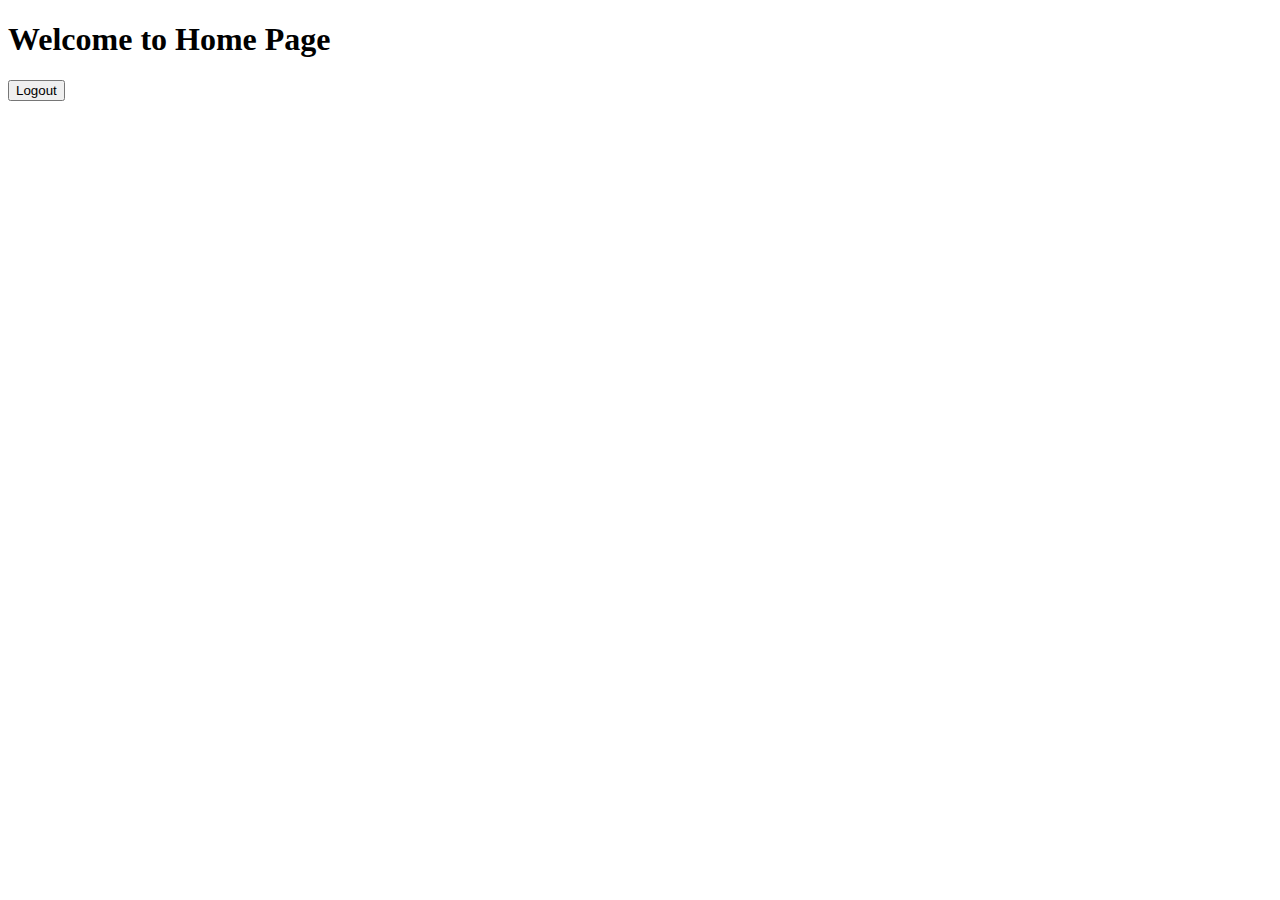
<file: src/main/resources/templates/index.html>
<!DOCTYPE html>
<html lang="en">

<head>
    <meta charset="UTF-8">
    <meta http-equiv="X-UA-Compatible" content="IE=edge">
    <meta name="viewport" content="width=device-width, initial-scale=1.0">
    <title>Home</title>
</head>

<body>

    <h1>Welcome to Home Page</h1>
    <form th:action="@{/logout}" method="post">
        <input type="submit" class="btn btn-info" value="Logout" />
    </form>

</body>

</html>
</file>
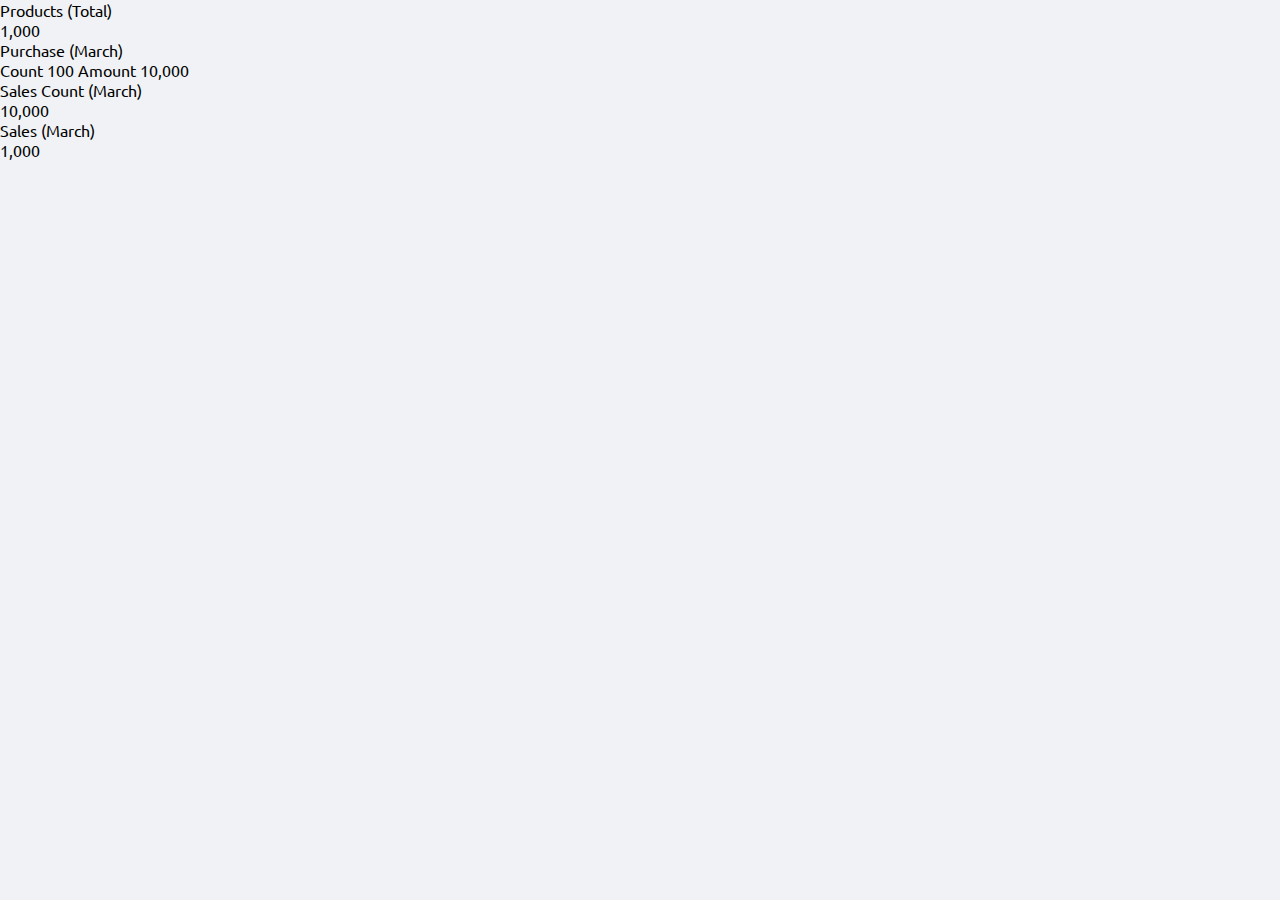
<file: src/main/resources/templates/home.html>
<!DOCTYPE html>
<html lang="en" xmlns:th="http://www.thymeleaf.org">
<head>
    <meta charset="UTF-8">
    <meta http-equiv="X-UA-Compatible" content="IE=edge">
    <meta name="viewport" content="width=device-width, initial-scale=1.0">
    <title>Home</title>
    <link href="https://cdn.jsdelivr.net/npm/bootstrap@5.3.0-alpha1/dist/css/bootstrap.min.css" rel="stylesheet" integrity="sha384-GLhlTQ8iRABdZLl6O3oVMWSktQOp6b7In1Zl3/Jr59b6EGGoI1aFkw7cmDA6j6gD" crossorigin="anonymous">
    <link rel="preconnect" href="https://fonts.googleapis.com">
    <link rel="preconnect" href="https://fonts.gstatic.com" crossorigin>
    <link href="https://fonts.googleapis.com/css2?family=Ubuntu:wght@300;400;500;700&display=swap" rel="stylesheet">
    <style>
        body {
            background-color: #f0f2f5;
            font-family: 'Ubuntu', sans-serif;
            font-weight: 400;
            max-height: 90vh;
            margin: 0;
            padding:0;
        }
    </style>
</head>
<body>

    <div th:replace="~{fragments/nav :: navbar}"></div>

        <div class="row align-center mt-5 p-3">
            <!--Products-->
            <div class="col-xl-3 col-md-6 py-2">
                <div class="card border-left-primary shadow h-100 py-2 mt-1">
                    <div class="card-body">
                        <div class="row no-gutters align-items-center">
                            <div class="col mr-2">
                                <div class="text-xs font-weight-bold text-primary text-uppercase mb-1">
                                    Products (Total)</div>
                                <div class="h5 mb-0 font-weight-bold text-gray-800">1,000</div>
                            </div>
                            <div class="col-auto">
                                <i class="fas fa-calendar fa-2x text-gray-300"></i>
                            </div>
                        </div>
                    </div>
                </div>
            </div>

<!--            Purchase-->
            <div class="col-xl-3 col-md-6 py-2">
                <div class="card border-left-primary shadow h-100 py-2 mt-1">
                    <div class="card-body">
                        <div class="row no-gutters align-items-center">
                            <div class="col mr-2">
                                <div class="text-xs font-weight-bold text-primary text-uppercase mb-1">
                                    Purchase (March)</div>
                                <div class="h5 mb-0 font-weight-bold text-gray-800">Count 100    Amount 10,000</div>
                            </div>
                            <div class="col-auto">
                                <i class="fas fa-calendar fa-2x text-gray-300"></i>
                            </div>
                        </div>
                    </div>
                </div>
            </div>

<!--            Sales count-->
            <div class="col-xl-3 col-md-6 py-2">
                <div class="card border-left-primary shadow h-100 py-2 mt-1">
                    <div class="card-body">
                        <div class="row no-gutters align-items-center">
                            <div class="col mr-2">
                                <div class="text-xs font-weight-bold text-primary text-uppercase mb-1">
                                    Sales Count (March)</div>
                                <div class="h5 mb-0 font-weight-bold text-gray-800">10,000</div>
                            </div>
                            <div class="col-auto">
                                <i class="fas fa-calendar fa-2x text-gray-300"></i>
                            </div>
                        </div>
                    </div>
                </div>
            </div>

<!--            Sales amount-->
            <div class="col-xl-3 col-md-6 py-2">
                <div class="card border-left-primary shadow h-100 py-2 mt-1">
                    <div class="card-body">
                        <div class="row no-gutters align-items-center">
                            <div class="col mr-2">
                                <div class="text-xs font-weight-bold text-primary text-uppercase mb-1">
                                    Sales (March)</div>
                                <div class="h5 mb-0 font-weight-bold text-gray-800">1,000</div>
                            </div>
                            <div class="col-auto">
                                <i class="fas fa-calendar fa-2x text-gray-300"></i>
                            </div>
                        </div>
                    </div>
                </div>
            </div>

        </div>

    <script src="https://cdn.jsdelivr.net/npm/bootstrap@5.3.0-alpha1/dist/js/bootstrap.bundle.min.js" integrity="sha384-w76AqPfDkMBDXo30jS1Sgez6pr3x5MlQ1ZAGC+nuZB+EYdgRZgiwxhTBTkF7CXvN" crossorigin="anonymous"></script>
</body>
</html>
</file>
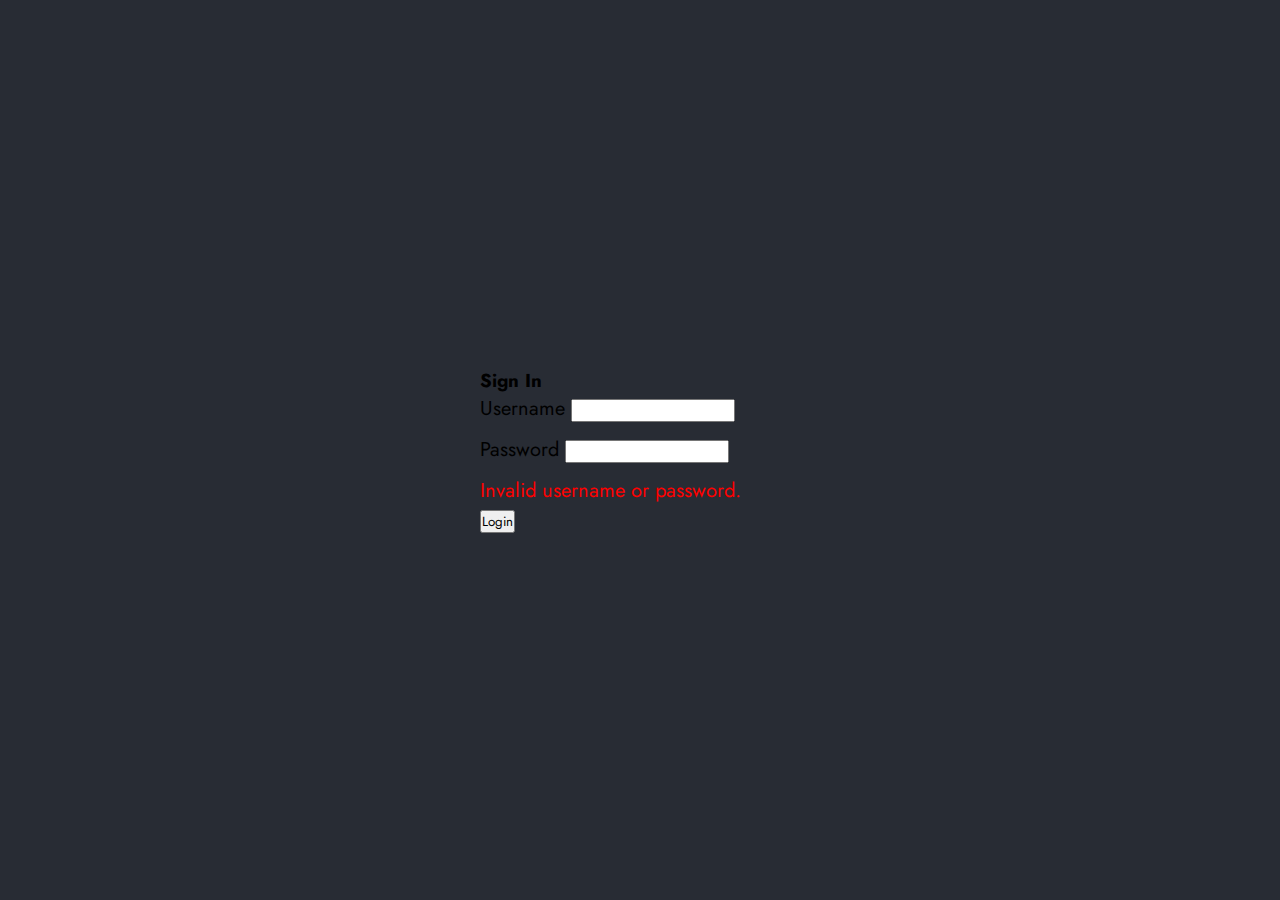
<file: src/main/resources/templates/login.html>
<!DOCTYPE html>
<html lang="en" xmlns:th="http://www.w3.org/1999/xhtml">

<head>
    <meta charset="UTF-8">
    <meta http-equiv="X-UA-Compatible" content="IE=edge">
    <meta name="viewport" content="width=device-width, initial-scale=1.0" />
    <link href="https://cdn.jsdelivr.net/npm/bootstrap@5.2.2/dist/css/bootstrap.min.css" rel="stylesheet"
        integrity="sha384-Zenh87qX5JnK2Jl0vWa8Ck2rdkQ2Bzep5IDxbcnCeuOxjzrPF/et3URy9Bv1WTRi" crossorigin="anonymous" />
    <!-- <link rel="stylesheet" type="text/css" href="main.css"> --><link rel="preconnect" href="https://fonts.googleapis.com">
    <link rel="preconnect" href="https://fonts.gstatic.com" crossorigin>
    <link href="https://fonts.googleapis.com/css2?family=Ubuntu:wght@300;400;500;700&display=swap" rel="stylesheet">
    <style>
        body {
            background-color: #f0f2f5;
            font-family: 'Ubuntu', sans-serif;
            font-weight: 400;
            max-height: 90vh;
            margin: 0;
            padding:0;
        }
    </style>

    <title>Login</title>
    <style>
        @import url("https://cdn.jsdelivr.net/npm/bootstrap-icons@1.9.1/font/bootstrap-icons.css");
        @import url('https://fonts.googleapis.com/css2?family=Jost:wght@200;400&display=swap');

        * {
            margin: 0;
            padding: 0;
            box-sizing: border-box;
            font-family: 'Jost', sans-serif;
        }

        .section {
            height: 100vh;
            display: flex;
            align-items: center;
            justify-content: center;
            background: #282c34;
        }

        .login {
            width: 360px;
            height: min-content;
            padding: 20px;
            border-radius: 8px;
        }

        .login h1 {
            font-size: 36px;
            margin-bottom: 25px;
        }

        .login form {
            font-size: 20px;

        }

        .login form .form-group {
            margin-bottom: 12px;
        }

        .login form input[type="submit"] {
            font-size: 20px;
            margin-top: 15px;
        }
    </style>
</head>

<body>
    <div class="Login">
        <div class="section">
            <div class="login bg-white m-4">
                <h3 class="text-center">Sign In</h3>

                <form th:action="@{/login}" th:object="${user}" method="post">
                    <div class="form-group">
                        <label class="form-label" for="username">Username</label>
                        <input class="form-control" type="text" id="username" name="username" th:field="*{username}" required />
                    </div>

                    <div class="form-group">
                        <label class="form-label" for="password">Password</label>
                        <input class="form-control" type="password" id="password" name="password" th:field="*{password}" required />
                    </div>

                    <div th:if="${error == 'true'}">
                        <p style="color: red;">Invalid username or password.</p>
                    </div>

                    <button class="btn btn-primary w-100 mt-3" type="submit">Login</button>
                </form>
            </div>
        </div>
    </div>
</body>

</html>
</file>
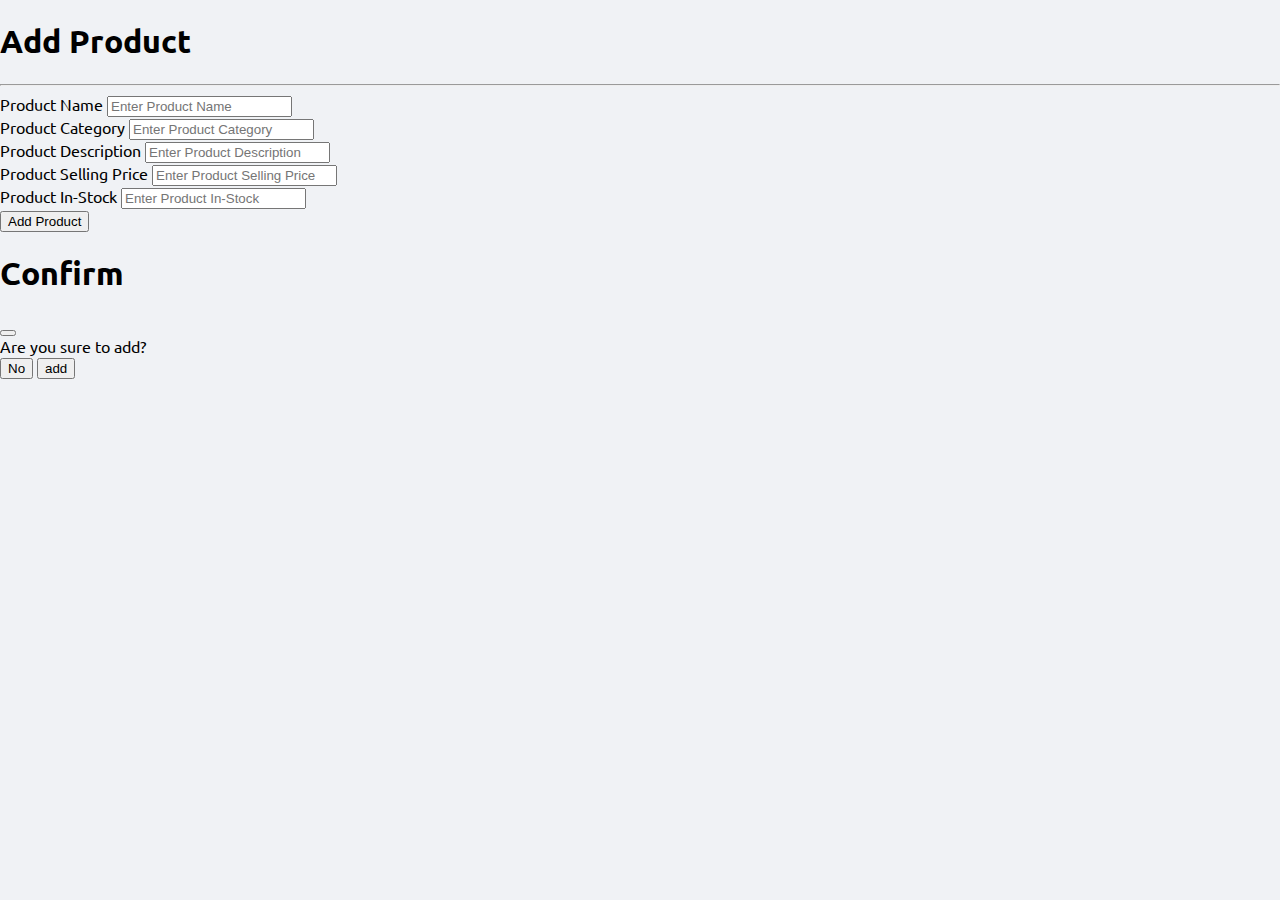
<file: src/main/resources/templates/products_add.html>
<!DOCTYPE html>
<html lang="en" xmlns:th="https://www.thymeleaf.org/">
<head>
    <meta charset="UTF-8">
    <meta http-equiv="X-UA-Compatible" content="IE=edge">
    <meta name="viewport" content="width=device-width, initial-scale=1.0">
    <title>Add Product</title>
    <link href="https://cdn.jsdelivr.net/npm/bootstrap@5.3.0-alpha1/dist/css/bootstrap.min.css" rel="stylesheet" integrity="sha384-GLhlTQ8iRABdZLl6O3oVMWSktQOp6b7In1Zl3/Jr59b6EGGoI1aFkw7cmDA6j6gD" crossorigin="anonymous">
    <link rel="canonical" href="https://getbootstrap.com/docs/5.3/components/modal/"><link rel="preconnect" href="https://AK7KMZKZHQ-dsn.algolia.net" crossorigin>
    <link rel="preconnect" href="https://fonts.googleapis.com">
    <link rel="preconnect" href="https://fonts.gstatic.com" crossorigin>
    <link href="https://fonts.googleapis.com/css2?family=Ubuntu:wght@300;400;500;700&display=swap" rel="stylesheet">
    <style>
        body {
            background-color: #f0f2f5;
            font-family: 'Ubuntu', sans-serif;
            font-weight: 400;
            max-height: 90vh;
            margin: 0;
            padding:0;
        }
    </style>
</head>
<body>

<div th:replace="fragments/nav :: navbar"></div>

    <div class="container-fluid d-flex justify-content-center mt-5">

        <div class="container-xxl shadow p-3 mb-5 bg-body rounded m-3">

            <h1 class="m-3"> Add Product </h1>

            <hr class="border border-secondary border-1 opacity-20">

            <form method="post" th:action="@{save}" th:object="${product}" >

                <div class="form-group m-3">
                    <label for="productName">Product Name</label>
                    <input type="text" class="form-control" th:field="*{name}" id="productName" placeholder="Enter Product Name" required>
                </div>

                <div class="form-group m-3">
                    <label for="productCategory">Product Category</label>
                    <input type="text" class="form-control" th:field="*{category}" id="productCategory" placeholder="Enter Product Category" required>
                </div>

                <div class="form-group m-3">
                    <label for="productDescription">Product Description</label>
                    <input type="text" class="form-control" th:field="*{description}" id="productDescription" placeholder="Enter Product Description">
                </div>

                <div class="form-group m-3">
                    <label for="productSellingPrice">Product Selling Price</label>
                    <input type="number" class="form-control" th:field="*{selling_price}" id="productSellingPrice" placeholder="Enter Product Selling Price" required>
                </div>

                <div class="form-group m-3">
                    <label for="productInStock">Product In-Stock</label>
                    <input type="number" class="form-control" th:field="*{in_stock}" id="productInStock" placeholder="Enter Product In-Stock">
                </div>

                <button type="button" class="btn btn-primary m-3" data-bs-toggle="modal" data-bs-target="#addConfirm">Add Product</button>

                <!-- Update Modal -->
                <div class="modal fade" id="addConfirm" tabindex="-1" aria-labelledby="addConfirm" aria-hidden="true">
                    <div class="modal-dialog">
                        <div class="modal-content">
                            <div class="modal-header">
                                <h1 class="modal-title fs-5 text-success" id="exampleModalLabel">Confirm</h1>
                                <button type="button" class="btn-close" data-bs-dismiss="modal" aria-label="Close"></button>
                            </div>
                            <div class="modal-body">
                                Are you sure to add?
                            </div>
                            <div class="modal-footer">
                                <button type="button" class="btn btn-secondary" data-bs-dismiss="modal">No</button>
                                <button type="submit" class="btn btn-primary btn-success">add</button>
                            </div>
                        </div>
                    </div>
                </div>

            </form>

        </div>

    </div>

    <script src="https://cdn.jsdelivr.net/npm/bootstrap@5.3.0-alpha1/dist/js/bootstrap.bundle.min.js" integrity="sha384-w76AqPfDkMBDXo30jS1Sgez6pr3x5MlQ1ZAGC+nuZB+EYdgRZgiwxhTBTkF7CXvN" crossorigin="anonymous"></script>
</body>
</html>
</file>
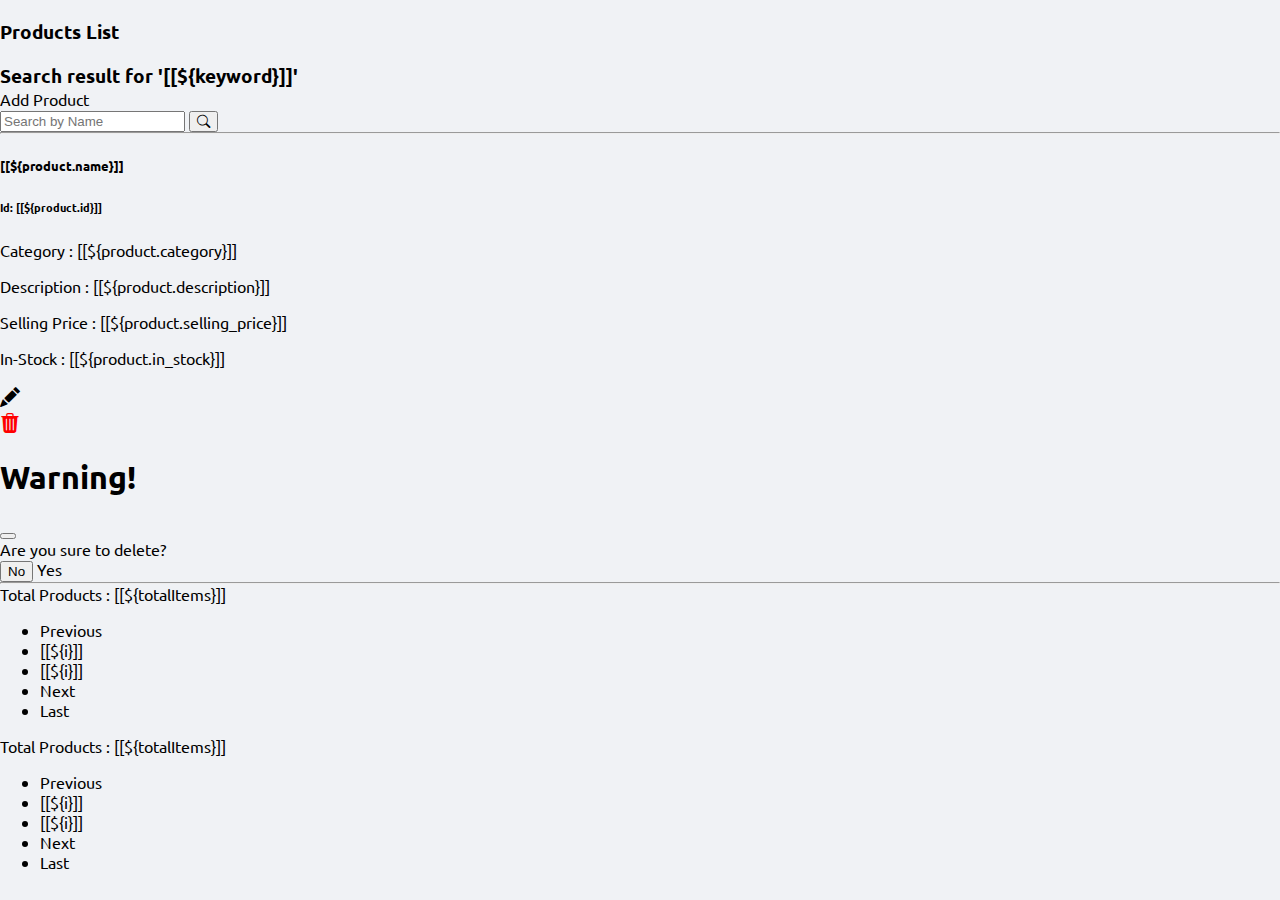
<file: src/main/resources/templates/products_list.html>
<!DOCTYPE html>
<html lang="en" xmlns:th="http://www.thymeleaf.org">
<head>
    <meta charset="UTF-8">
    <meta http-equiv="X-UA-Compatible" content="IE=edge">
    <meta name="viewport" content="width=device-width, initial-scale=1.0">
    <title>Products List</title>
    <link href="https://cdn.jsdelivr.net/npm/bootstrap@5.3.0-alpha1/dist/css/bootstrap.min.css" rel="stylesheet" integrity="sha384-GLhlTQ8iRABdZLl6O3oVMWSktQOp6b7In1Zl3/Jr59b6EGGoI1aFkw7cmDA6j6gD" crossorigin="anonymous">
    <link rel="stylesheet" href="https://cdn.jsdelivr.net/npm/bootstrap-icons@1.10.3/font/bootstrap-icons.css">
    <link rel="canonical" href="https://getbootstrap.com/docs/5.3/components/modal/"><link rel="preconnect" href="https://AK7KMZKZHQ-dsn.algolia.net" crossorigin>
    <link rel="preconnect" href="https://fonts.googleapis.com">
    <link rel="preconnect" href="https://fonts.gstatic.com" crossorigin>
    <link href="https://fonts.googleapis.com/css2?family=Ubuntu:wght@300;400;500;700&display=swap" rel="stylesheet">
    <style>
        body {
            background-color: #f0f2f5;
            font-family: 'Ubuntu', sans-serif;
            font-weight: 400;
            max-height: 90vh;
            margin: 0;
            padding:0;
        }
    </style>
</head>
<body>

    <!--NAV BAR-->
    <div th:replace="~{fragments/nav :: navbar}"></div>

    <div class="container-fluid d-flex justify-content-center mt-5">

        <div class="container-fluid shadow p-3 mb-3 bg-body rounded my-3 vh-90">

            <!--TITLE-ROW-->
            <div id="title_row" class="row justify-content-between align-items-center">
                <!--TITLE-->
                <div id="title" class="col-md-auto d-flex align-items-center">
                    <div th:if = "${keyword == ''}">
                        <h3 style="margin-bottom: 0;" class="text-primary"> Products List </h3>
                    </div>
                    <div th:unless = "${keyword == ''}">
                        <h3 style="margin-bottom: 0;" class="text-danger"> Search result for '[[${keyword}]]' </h3>
                    </div>
                </div>
                <!--ADD PRODUCT AND SEARCH-->
                <div class="col-md-auto align-self-end">
                    <div class="row">
                        <!--ADD PRODUCT-->
                        <div class="col-md-auto">
                            <a class="btn btn-primary m-3" th:href="@{/products/add}" role="button">Add Product</a>
                        </div>
                        <!--SEARCH-->
                        <div class="col-md-auto align-self-end">
                            <div class="form-group m-3">
                                <form class="form-inline" th:action="@{/products/search}" method="get">
                                    <div class="input-group">
                                        <input type="search" name="keyword" th:value="${keyword}" class="form-control" id="txtSearchProductName" placeholder="Search by Name">
                                        <button class="btn btn-outline-secondary border-left-0 border" type="submit">
                                            <i class="bi bi-search"></i>
                                        </button>
                                    </div>
                                </form>
                            </div>
                        </div>
                    </div>
                </div>

            </div>

            <!--BORDER-->
            <hr id="border_row" class=" row border border-secondary border-1 opacity-20" style="padding: 0; margin: 0;">

            <div id="table_row" class="row scrollable" style="max-height:70vh; overflow-y:scroll;">
                <!--TABLE CARD-->
                <div class="container-fluid" th:each = "product : ${listProducts}">

                    <div id="table_card" class="container-fluid shadow px-3 py-1 bg-body rounded my-1">
                        <div class="row mt-1">

                            <div class="col-lg-4">
                                <div>
                                    <h5>[[${product.name}]]<h6><span class="badge bg-secondary">Id: [[${product.id}]]</span></h6></h5>
                                </div>
                            </div>
                            <div class="col-lg-4">
                                <p>Category : [[${product.category}]]</p>
                                <p>Description : [[${product.description}]]</p>
                            </div>
                            <div class="col-lg-3">
                                <p>Selling Price : [[${product.selling_price}]]</p>
                                <p>In-Stock : [[${product.in_stock}]]</p>
                            </div>
                            <div class="col col-lg-1 align-middle">
                                <div class="row">
                                    <div class="col">
                                        <a type="button" class="btn btn-xs btn-link text-decoration-none" th:href="@{/products/update/{id}(id=${product.id})}" style="font-size:20px; color:black; padding: 0;">
                                            <span class="bi bi-pencil-fill"></span>&nbsp;
                                        </a>
                                    </div>
                                    <div class="col">
                                        <a type="button" class="btn btn-xs btn-link text-decoration-none" data-bs-toggle="modal" data-bs-target="#deleteConfirm" style="font-size:20px; color:red; padding: 0;">
                                            <span class="bi bi-trash3-fill"></span>&nbsp;
                                        </a>
                                        <!-- Delete Modal -->
                                            <div class="overlay">
                                                <div class="modal fade" id="deleteConfirm" tabindex="-1" aria-labelledby="deleteConfirm" aria-hidden="true">
                                                <div class="modal-dialog">
                                                    <div class="modal-content">
                                                        <div class="modal-header">
                                                            <h1 class="modal-title fs-5 text-danger" id="exampleModalLabel">Warning!</h1>
                                                            <button type="button" class="btn-close" data-bs-dismiss="modal" aria-label="Close"></button>
                                                        </div>
                                                        <div class="modal-body">
                                                            Are you sure to delete?
                                                        </div>
                                                        <div class="modal-footer">
                                                            <button type="button" class="btn btn-secondary" data-bs-dismiss="modal">No</button>
                                                            <a type="button" class="btn btn-primary btn-danger" th:href="@{products/delete/{id}(id=${product.id})}">Yes</a>
                                                        </div>
                                                    </div>
                                                </div>
                                            </div>
                                        </div>
                                    </div>
                                </div>
                            </div>
                        </div>
                    </div>
                </div>
            </div>

            <!--BORDER-->
            <hr id="border_bottom_row" class="row border border-secondary border-1 opacity-20" style="padding: 0; margin: 0;">

            <!--NAVIGATION WITHOUT SEARCH -->
            <div id="navigation_row" class="row" th:if = "${keyword == ''}">
                <div th:if = "${totalPages > 1}">
                    <div class="row mt-1">
                        <div class="col-sm-2 text-secondary">
                            Total Products : [[${totalItems}]]
                        </div>
                        <div class="col-sm-8">
                            <nav aria-label="Page navigation">
                                <ul class="pagination justify-content-center">
                                    <li th:if="${currentPage > 1}" class="page-item"><a class="page-link" th:href="@{'/products/page/' + ${currentPage - 1}}">Previous</a></li>
                                    <span th:each="i : ${#numbers.sequence(1, totalPages)}">
                                        <li th:if = "${currentPage != i}" class="page-item"><a class="page-link" th:href="@{'/products/page/' + ${i}}">[[${i}]]</a></li>
                                        <li th:unless="${currentPage != i}" class="page-item disabled"><a class="page-link">[[${i}]]</a></li>
                                    </span>
                                    <li th:if="${currentPage < totalPages}" class="page-item"><a class="page-link" th:href="@{'/products/page/' + ${currentPage + 1}}">Next</a></li>
                                    <li th:if="${currentPage < totalPages}" class="page-item"><a class="page-link" th:href="@{'/products/page/' + ${totalPages}}">Last</a></li>
                                </ul>
                            </nav>
                        </div>
                    </div>
                </div>
            </div>
            <!--NAVIGATION WITH SEARCH-->
            <div id="search_navigation_row" th:unless = "${keyword == ''}">
                <div th:if = "${totalPages > 1}">
                    <div class="row mt-1">
                        <div class="col-sm-2 mt-1 text-secondary">
                            Total Products : [[${totalItems}]]
                        </div>
                        <div class="col-sm-8">
                            <nav aria-label="Page navigation">
                                <ul class="pagination justify-content-center">
                                    <li th:if="${currentPage > 1}" class="page-item"><a class="page-link" th:href="@{'/products/search/'+${keyword}+'/page/' + ${currentPage - 1}}">Previous</a></li>
                                    <span th:each="i : ${#numbers.sequence(1, totalPages)}">
                                        <li th:if = "${currentPage != i}" class="page-item"><a class="page-link" th:href="@{'/products/search/'+${keyword}+'/page/' + ${i}}">[[${i}]]</a></li>
                                        <li th:unless="${currentPage != i}" class="page-item disabled"><a class="page-link">[[${i}]]</a></li>
                                    </span>
                                    <li th:if="${currentPage < totalPages}" class="page-item"><a class="page-link" th:href="@{'/products/search/'+${keyword}+'/page/' + ${currentPage + 1}}">Next</a></li>
                                    <li th:if="${currentPage < totalPages}" class="page-item"><a class="page-link" th:href="@{'/products/search/'+${keyword}+'/page/' + ${totalPages}}">Last</a></li>
                                </ul>
                            </nav>
                        </div>
                    </div>
                </div>
            </div>

            </div>
        </div>
    </div>

    <script src="https://cdn.jsdelivr.net/npm/bootstrap@5.3.0-alpha1/dist/js/bootstrap.bundle.min.js" integrity="sha384-w76AqPfDkMBDXo30jS1Sgez6pr3x5MlQ1ZAGC+nuZB+EYdgRZgiwxhTBTkF7CXvN" crossorigin="anonymous"></script>
</body>
</html>
</file>
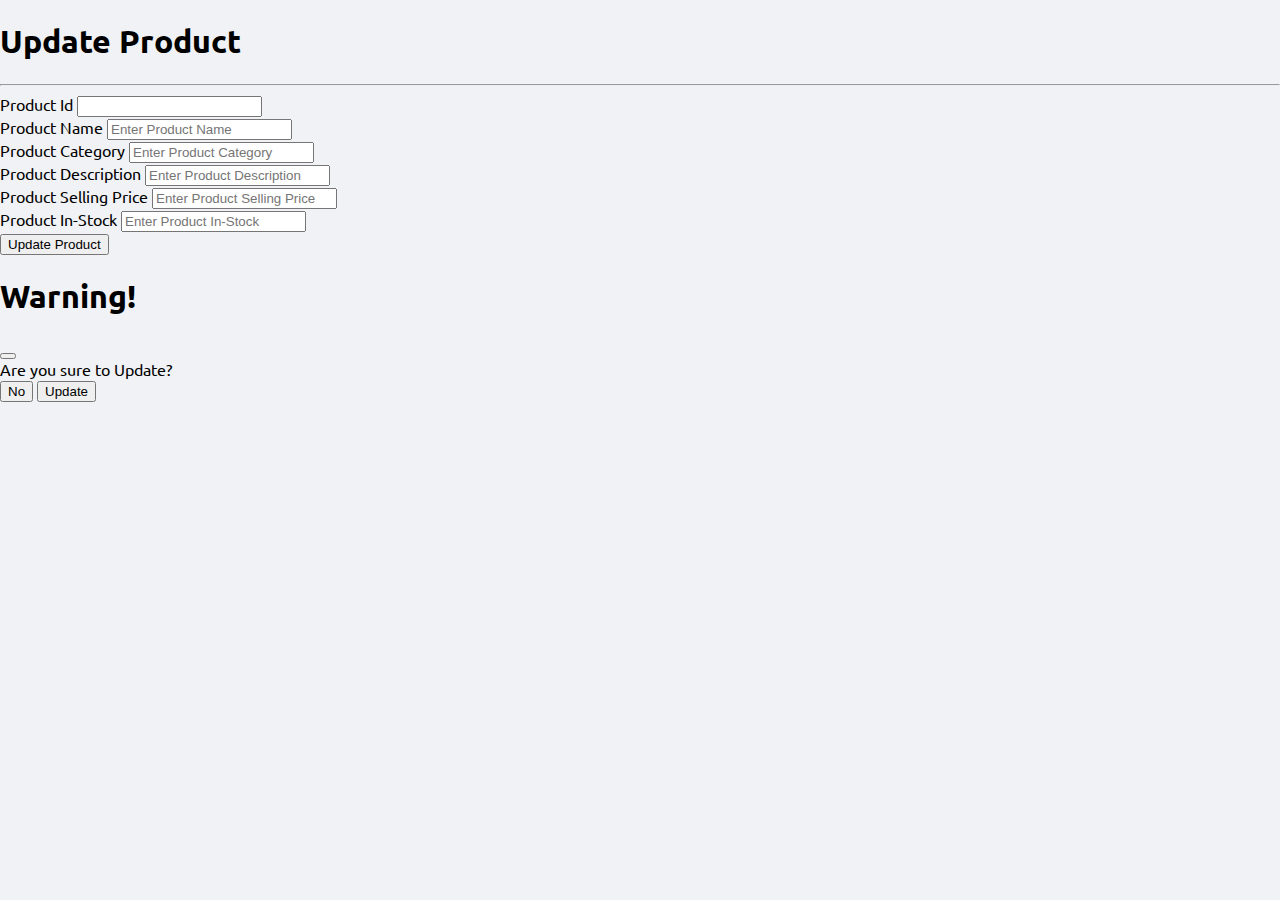
<file: src/main/resources/templates/products_update.html>
<!DOCTYPE html>
<html lang="en" xmlns:th="https://www.thymeleaf.org/">
<head>
    <meta charset="UTF-8">
    <meta http-equiv="X-UA-Compatible" content="IE=edge">
    <meta name="viewport" content="width=device-width, initial-scale=1.0">
    <title>Update Product</title>
    <link href="https://cdn.jsdelivr.net/npm/bootstrap@5.3.0-alpha1/dist/css/bootstrap.min.css" rel="stylesheet" integrity="sha384-GLhlTQ8iRABdZLl6O3oVMWSktQOp6b7In1Zl3/Jr59b6EGGoI1aFkw7cmDA6j6gD" crossorigin="anonymous">
    <link rel="canonical" href="https://getbootstrap.com/docs/5.3/components/modal/"><link rel="preconnect" href="https://AK7KMZKZHQ-dsn.algolia.net" crossorigin>
    <link rel="preconnect" href="https://fonts.googleapis.com">
    <link rel="preconnect" href="https://fonts.gstatic.com" crossorigin>
    <link href="https://fonts.googleapis.com/css2?family=Ubuntu:wght@300;400;500;700&display=swap" rel="stylesheet">
    <style>
        body {
            background-color: #f0f2f5;
            font-family: 'Ubuntu', sans-serif;
            font-weight: 400;
            max-height: 90vh;
            margin: 0;
            padding:0;
        }
    </style>
</head>
<body>

<div th:replace="fragments/nav :: navbar"></div>
    
    <div class="container-fluid d-flex justify-content-center mt-5">
    
        <div class="container-sm shadow p-3 mb-5 bg-body rounded m-3">

            <h1 class="m-3"> Update Product </h1>

            <hr class="border border-secondary border-1 opacity-20">

            <form method="post" th:action="@{save}" th:object="${product}" >

                <div class="form-group m-3">
                    <label for="productName">Product Id</label>
                    <input type="text" class="form-control disabled" th:field="*{id}" id="productId" readonly>
                </div>

                <div class="form-group m-3">
                    <label for="productName">Product Name</label>
                    <input type="text" class="form-control" th:field="*{name}" id="productName" placeholder="Enter Product Name" required>
                </div>

                <div class="form-group m-3">
                    <label for="productCategory">Product Category</label>
                    <input type="text" class="form-control" th:field="*{category}" id="productCategory" placeholder="Enter Product Category" required>
                </div>

                <div class="form-group m-3">
                    <label for="productDescription">Product Description</label>
                    <input type="text" class="form-control" th:field="*{description}" id="productDescription" placeholder="Enter Product Description">
                </div>

                <div class="form-group m-3">
                    <label for="productSellingPrice">Product Selling Price</label>
                    <input type="number" class="form-control" th:field="*{selling_price}" id="productSellingPrice" placeholder="Enter Product Selling Price" required>
                </div>

                <div class="form-group m-3">
                    <label for="productInStock">Product In-Stock</label>
                    <input type="number" class="form-control" th:field="*{in_stock}" id="productInStock" placeholder="Enter Product In-Stock">
                </div>

                <button type="button" class="btn btn-primary m-3" data-bs-toggle="modal" data-bs-target="#updateConfirm">Update Product</button>

                <!-- Update Modal -->
                <div class="modal fade" id="updateConfirm" tabindex="-1" aria-labelledby="updateConfirm" aria-hidden="true">
                    <div class="modal-dialog">
                        <div class="modal-content">
                            <div class="modal-header">
                                <h1 class="modal-title fs-5 text-warning" id="exampleModalLabel">Warning!</h1>
                                <button type="button" class="btn-close" data-bs-dismiss="modal" aria-label="Close"></button>
                            </div>
                            <div class="modal-body">
                                Are you sure to Update?
                            </div>
                            <div class="modal-footer">
                                <button type="button" class="btn btn-secondary" data-bs-dismiss="modal">No</button>
                                <button type="submit" class="btn btn-primary btn-warning">Update</button>
                            </div>
                        </div>
                    </div>
                </div>

            </form>

        </div>

    </div>

    <script src="https://cdn.jsdelivr.net/npm/bootstrap@5.3.0-alpha1/dist/js/bootstrap.bundle.min.js" integrity="sha384-w76AqPfDkMBDXo30jS1Sgez6pr3x5MlQ1ZAGC+nuZB+EYdgRZgiwxhTBTkF7CXvN" crossorigin="anonymous"></script>
</body>
</html>
</file>
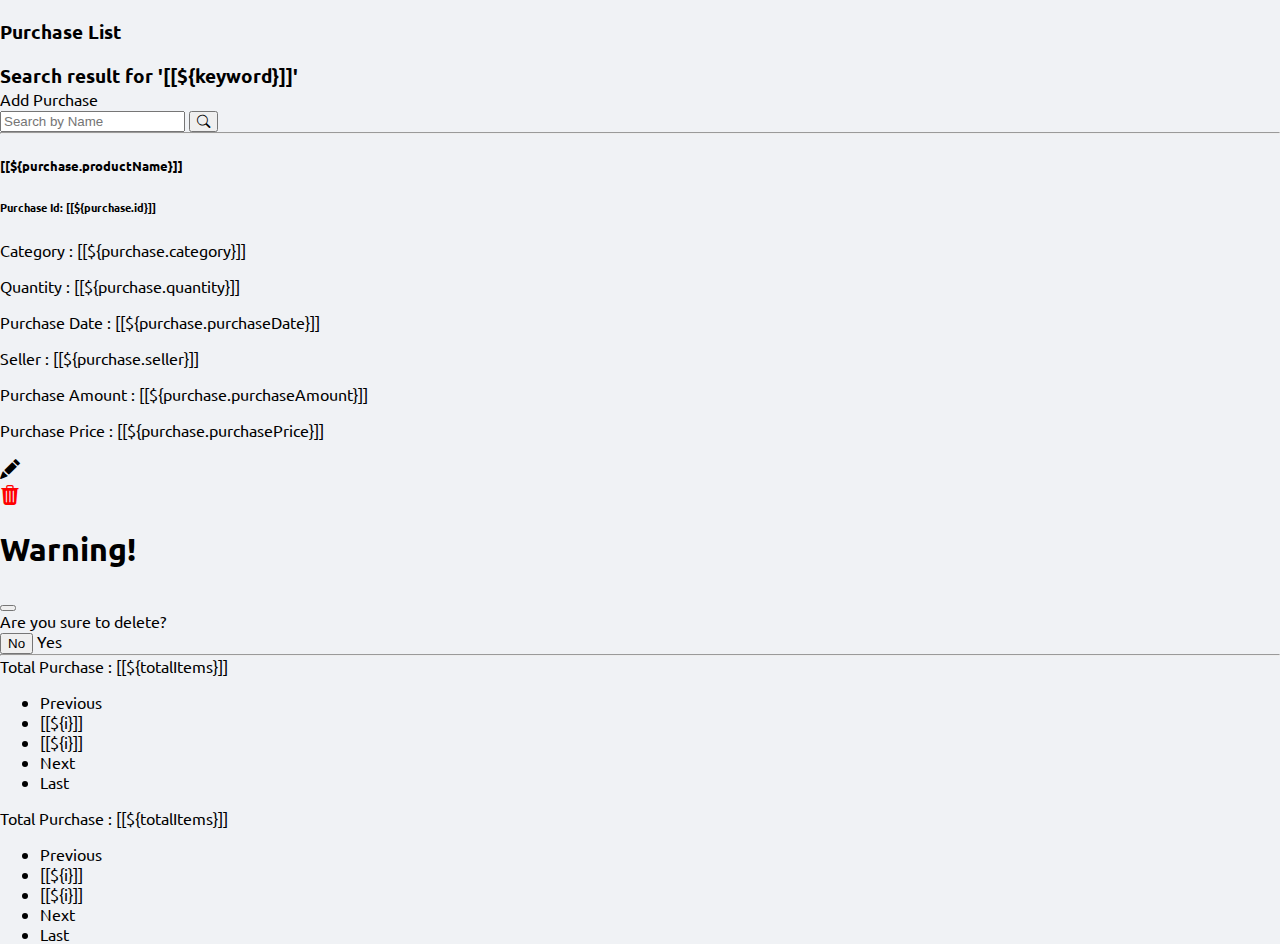
<file: src/main/resources/templates/purchase_list.html>
<!DOCTYPE html>
<html lang="en" xmlns:th="http://www.w3.org/1999/xhtml">
<head>
    <meta charset="UTF-8">
    <meta http-equiv="X-UA-Compatible" content="IE=edge">
    <meta name="viewport" content="width=device-width, initial-scale=1.0">
    <title>Purchase List</title>
    <link href="https://cdn.jsdelivr.net/npm/bootstrap@5.3.0-alpha1/dist/css/bootstrap.min.css" rel="stylesheet" integrity="sha384-GLhlTQ8iRABdZLl6O3oVMWSktQOp6b7In1Zl3/Jr59b6EGGoI1aFkw7cmDA6j6gD" crossorigin="anonymous">
    <link rel="stylesheet" href="https://cdn.jsdelivr.net/npm/bootstrap-icons@1.10.3/font/bootstrap-icons.css">
    <link rel="preconnect" href="https://fonts.googleapis.com">
    <link rel="preconnect" href="https://fonts.gstatic.com" crossorigin>
    <link href="https://fonts.googleapis.com/css2?family=Ubuntu:wght@300;400;500;700&display=swap" rel="stylesheet">
    <style>
        body {
            background-color: #f0f2f5;
            font-family: 'Ubuntu', sans-serif;
            font-weight: 400;
            max-height: 90vh;
            margin: 0;
            padding:0;
        }
    </style>
</head>
<body class="vw-100 vh-100">

<div th:replace="fragments/nav :: navbar"></div>

    <div class="container-fluid d-flex justify-content-center mt-5" style="padding: 0; margin: 0;">
        <div class="container-fluid shadow p-3 mb-5 bg-body rounded m-3">
<!--        TITLE ROW-->
            <div class="row">

                <div id="title_row" class="row justify-content-between align-items-center">
                    <!--TITLE-->
                    <div id="title" class="col-md-auto d-flex align-items-center">
                        <div th:if = "${keyword == NULL}">
                            <h3 style="margin-bottom: 0;" class="text-primary"> Purchase List </h3>
                        </div>
                        <div th:unless = "${keyword == NULL}">
                            <h3 style="margin-bottom: 0;" class="text-danger"> Search result for '[[${keyword}]]' </h3>
                        </div>
                    </div>
                    <!--ADD PRODUCT AND SEARCH-->
                    <div class="col-md-auto align-self-end">
                        <div class="row">
                            <!--ADD PRODUCT-->
                            <div class="col-md-auto">
                                <a class="btn btn-primary m-3" th:href="@{/purchase/add}" role="button">Add Purchase</a>
                            </div>
                            <!--SEARCH-->
                            <div class="col-md-auto align-self-end">
                                <div class="form-group m-3">
                                    <form class="form-inline" th:action="@{/purchase/search}" method="get">
                                        <div class="input-group">
                                            <input type="search" name="keyword" th:value="${keyword}" class="form-control" id="txtSearchProductName" placeholder="Search by Name">
                                            <button class="btn btn-outline-secondary border-left-0 border" type="submit">
                                                <i class="bi bi-search"></i>
                                            </button>
                                        </div>
                                    </form>
                                </div>
                            </div>
                        </div>
                    </div>

                </div>
    
            </div>

            <hr id="border_row" class=" row border border-secondary border-1 opacity-20" style="padding: 0; margin: 0;">
<!--        TABLE ROW-->
            <div id="table_row" class="row scrollable" style="max-height:70vh; overflow-y:scroll;">
                <!--TABLE CARD-->
                <div class="container-fluid" th:each = "purchase : ${listPurchasedItems}">

                    <div id="table_card" class="container-fluid shadow px-3 py-1 bg-body rounded my-1">
                        <div class="row mt-1">

                            <div class="col-lg-3">
                                <div>
                                    <h5>[[${purchase.productName}]]<h6><span class="badge bg-secondary">Purchase Id: [[${purchase.id}]]</span></h6></h5>
                                </div>
                            </div>
                            <div class="col-lg-3">
                                <p>Category : [[${purchase.category}]]</p>
                                <p>Quantity : [[${purchase.quantity}]]</p>
                            </div>
                            <div class="col-lg-3">
                                <p>Purchase Date : [[${purchase.purchaseDate}]]</p>
                                <p>Seller : [[${purchase.seller}]]</p>
                            </div>
                            <div class="col-lg-2">
                                <p>Purchase Amount : [[${purchase.purchaseAmount}]]</p>
                                <p>Purchase Price : [[${purchase.purchasePrice}]]</p>
                            </div>
                            <div class="col col-lg-1 align-middle">
                                <div class="row">
                                    <div class="col">
                                        <a type="button" class="btn btn-xs btn-link text-decoration-none" th:href="@{/purchase/update/{id}(id=${purchase.id})}"  style="font-size:20px; color:black; padding: 0;">
                                            <span class="bi bi-pencil-fill"></span>&nbsp;
                                        </a>
                                    </div>
                                    <div class="col">
                                        <a type="button" class="btn btn-xs btn-link text-decoration-none" data-bs-toggle="modal" data-bs-target="#deleteConfirm" style="font-size:20px; color:red; padding: 0;">
                                            <span class="bi bi-trash3-fill"></span>&nbsp;
                                        </a>
                                        <!-- Delete Modal -->
                                        <div class="overlay">
                                            <div class="modal fade" id="deleteConfirm" tabindex="-1" aria-labelledby="deleteConfirm" aria-hidden="true">
                                                <div class="modal-dialog">
                                                    <div class="modal-content">
                                                        <div class="modal-header">
                                                            <h1 class="modal-title fs-5 text-danger" id="exampleModalLabel">Warning!</h1>
                                                            <button type="button" class="btn-close" data-bs-dismiss="modal" aria-label="Close"></button>
                                                        </div>
                                                        <div class="modal-body">
                                                            Are you sure to delete?
                                                        </div>
                                                        <div class="modal-footer">
                                                            <button type="button" class="btn btn-secondary" data-bs-dismiss="modal">No</button>
                                                            <a type="button" class="btn btn-primary btn-danger" th:href="@{purchase/delete/{id}(id=${purchase.id})}">Yes</a>
                                                        </div>
                                                    </div>
                                                </div>
                                            </div>
                                        </div>
                                    </div>
                                </div>
                            </div>
                        </div>
                    </div>
                </div>
            </div>

            <hr id="bottom_border_row" class=" row border border-secondary border-1 opacity-20" style="padding: 0; margin: 0;">

            <!--NAVIGATION WITHOUT SEARCH -->
            <div id="navigation_row" class="row" th:if = "${keyword == NULL}">
                <div th:if = "${totalPages > 1}">
                    <div class="row mt-1">
                        <div class="col-sm-2 text-secondary">
                            Total Purchase : [[${totalItems}]]
                        </div>
                        <div class="col-sm-8">
                            <nav aria-label="Page navigation">
                                <ul class="pagination justify-content-center">
                                    <li th:if="${currentPage > 1}" class="page-item"><a class="page-link" th:href="@{'/purchase/page/' + ${currentPage - 1}}">Previous</a></li>
                                    <span th:each="i : ${#numbers.sequence(1, totalPages)}">
                                        <li th:if = "${currentPage != i}" class="page-item"><a class="page-link" th:href="@{'/purchase/page/' + ${i}}">[[${i}]]</a></li>
                                        <li th:unless="${currentPage != i}" class="page-item disabled"><a class="page-link">[[${i}]]</a></li>
                                    </span>
                                    <li th:if="${currentPage < totalPages}" class="page-item"><a class="page-link" th:href="@{'/purchase/page/' + ${currentPage + 1}}">Next</a></li>
                                    <li th:if="${currentPage < totalPages}" class="page-item"><a class="page-link" th:href="@{'/purchase/page/' + ${totalPages}}">Last</a></li>
                                </ul>
                            </nav>
                        </div>
                    </div>
                </div>
            </div>
            <!--NAVIGATION WITH SEARCH-->
            <div id="search_navigation_row" th:unless = "${keyword == NULL}">
                <div th:if = "${totalPages > 1}">
                    <div class="row mt-1">
                        <div class="col-sm-2 mt-1 text-secondary">
                            Total Purchase : [[${totalItems}]]
                        </div>
                        <div class="col-sm-8">
                            <nav aria-label="Page navigation">
                                <ul class="pagination justify-content-center">
                                    <li th:if="${currentPage > 1}" class="page-item"><a class="page-link" th:href="@{'/purchase/search/'+${keyword}+'/page/' + ${currentPage - 1}}">Previous</a></li>
                                    <span th:each="i : ${#numbers.sequence(1, totalPages)}">
                                        <li th:if = "${currentPage != i}" class="page-item"><a class="page-link" th:href="@{'/purchase/search/'+${keyword}+'/page/' + ${i}}">[[${i}]]</a></li>
                                        <li th:unless="${currentPage != i}" class="page-item disabled"><a class="page-link">[[${i}]]</a></li>
                                    </span>
                                    <li th:if="${currentPage < totalPages}" class="page-item"><a class="page-link" th:href="@{'/purchase/search/'+${keyword}+'/page/' + ${currentPage + 1}}">Next</a></li>
                                    <li th:if="${currentPage < totalPages}" class="page-item"><a class="page-link" th:href="@{'/purchase/search/'+${keyword}+'/page/' + ${totalPages}}">Last</a></li>
                                </ul>
                            </nav>
                        </div>
                    </div>
                </div>
            </div>

        </div>
    </div>
    <script src="https://cdn.jsdelivr.net/npm/bootstrap@5.3.0-alpha1/dist/js/bootstrap.bundle.min.js" integrity="sha384-w76AqPfDkMBDXo30jS1Sgez6pr3x5MlQ1ZAGC+nuZB+EYdgRZgiwxhTBTkF7CXvN" crossorigin="anonymous"></script>
</body>
</html>
</file>
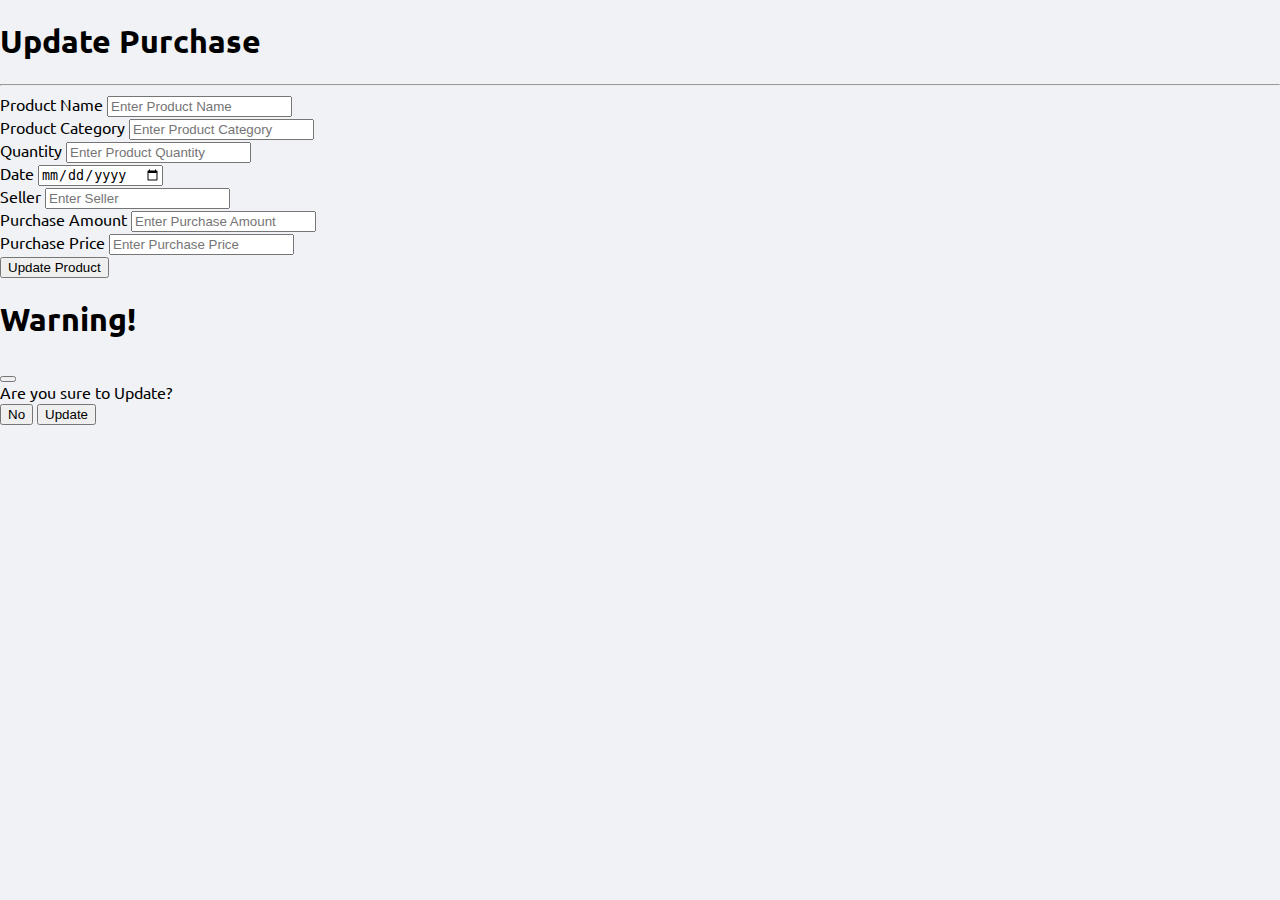
<file: src/main/resources/templates/purchase_update.html>
<!DOCTYPE html>
<html lang="en" xmlns:th="https://www.thymeleaf.org/">
<head>
    <meta charset="UTF-8">
    <meta http-equiv="X-UA-Compatible" content="IE=edge">
    <meta name="viewport" content="width=device-width, initial-scale=1.0">
    <title>Update Purchase</title>
    <link href="https://cdn.jsdelivr.net/npm/bootstrap@5.3.0-alpha1/dist/css/bootstrap.min.css" rel="stylesheet" integrity="sha384-GLhlTQ8iRABdZLl6O3oVMWSktQOp6b7In1Zl3/Jr59b6EGGoI1aFkw7cmDA6j6gD" crossorigin="anonymous">
    <link rel="preconnect" href="https://fonts.googleapis.com">
    <link rel="preconnect" href="https://fonts.gstatic.com" crossorigin>
    <link href="https://fonts.googleapis.com/css2?family=Ubuntu:wght@300;400;500;700&display=swap" rel="stylesheet">
    <style>
        body {
            background-color: #f0f2f5;
            font-family: 'Ubuntu', sans-serif;
            font-weight: 400;
            max-height: 90vh;
            margin: 0;
            padding:0;
        }
    </style>
</head>
<body>

<div th:replace="fragments/nav :: navbar"></div>
    
    <div class="container-fluid d-flex justify-content-center mt-5">
    
        <div class="container-xxl shadow p-3 mb-5 bg-body rounded m-3">

            <h1 class="m-3"> Update Purchase </h1>

            <hr class="border border-secondary border-1 opacity-20">

            <form method="post" th:action="@{save}" th:object="${purchaseUpdate}" >

                <div class="form-group m-3" hidden>
                    <label for="purchaseId">Purchase Id</label>
                    <input type="text" class="form-control disabled" th:field="*{id}" id="purchaseId" readonly>
                </div>

                <div class="form-group m-3">
                    <label for="productName">Product Name</label>
                    <input type="text" class="form-control" th:field="*{productName}" id="productName" placeholder="Enter Product Name" readonly>
                </div>
    
                <div class="form-group m-3">
                    <label for="productCategory">Product Category</label>
                    <input type="text" class="form-control" th:field="*{category}" id="productCategory" placeholder="Enter Product Category" readonly>
                </div>
    
                <div class="form-group m-3">
                    <label for="quantity">Quantity</label>
                    <input type="text" class="form-control" th:field="*{quantity}" id="quantity" placeholder="Enter Product Quantity">
                </div>
    
                <div class="form-group m-3">
                    <label for="date">Date</label>
                    <input type="date" class="form-control" th:field="*{purchaseDate}" id="date" placeholder="Select Purchase Date">
                </div>
    
                <div class="form-group m-3">
                    <label for="seller">Seller</label>
                    <input type="text" class="form-control" th:field="*{seller}" id="seller" placeholder="Enter Seller">
                </div>
    
                <div class="form-group m-3">
                    <label for="purchaseAmount">Purchase Amount</label>
                    <input type="number" class="form-control" th:field="*{purchaseAmount}" id="purchaseAmount" placeholder="Enter Purchase Amount">
                </div>
    
                <div class="form-group m-3">
                    <label for="purchasePrice">Purchase Price</label>
                    <input type="number" class="form-control" th:field="*{purchasePrice}" id="purchasePrice" placeholder="Enter Purchase Price">
                </div>

                <button type="button" class="btn btn-primary m-3" data-bs-toggle="modal" data-bs-target="#updateConfirm">Update Product</button>

                <!-- Update Modal -->
                <div class="modal fade" id="updateConfirm" tabindex="-1" aria-labelledby="updateConfirm" aria-hidden="true">
                    <div class="modal-dialog">
                        <div class="modal-content">
                            <div class="modal-header">
                                <h1 class="modal-title fs-5 text-warning" id="exampleModalLabel">Warning!</h1>
                                <button type="button" class="btn-close" data-bs-dismiss="modal" aria-label="Close"></button>
                            </div>
                            <div class="modal-body">
                                Are you sure to Update?
                            </div>
                            <div class="modal-footer">
                                <button type="button" class="btn btn-secondary" data-bs-dismiss="modal">No</button>
                                <button type="submit" class="btn btn-primary btn-warning">Update</button>
                            </div>
                        </div>
                    </div>
                </div>

            </form>

        </div>

    </div>

    <script src="https://cdn.jsdelivr.net/npm/bootstrap@5.3.0-alpha1/dist/js/bootstrap.bundle.min.js" integrity="sha384-w76AqPfDkMBDXo30jS1Sgez6pr3x5MlQ1ZAGC+nuZB+EYdgRZgiwxhTBTkF7CXvN" crossorigin="anonymous"></script>
</body>
</html>
</file>
<file: src/main/resources/templates/main.css>
@import url("https://cdn.jsdelivr.net/npm/bootstrap-icons@1.9.1/font/bootstrap-icons.css");
@import url('https://fonts.googleapis.com/css2?family=Jost:wght@200;400&display=swap');

* {
    margin: 0;
    padding: 0;
    box-sizing: border-box;
    font-family: 'Jost', sans-serif;
}

.section {
    height: 100vh;
    display: flex;
    align-items: center;
    justify-content: center;
    background: #282c34;
}

.login {
    width: 360px;
    height: min-content;
    padding: 20px;
    border-radius: 8px;
}

.login h1 {
    font-size: 36px;
    margin-bottom: 25px;
}

.login form {
    font-size: 20px;

}

.login form .form-group {
    margin-bottom: 12px;
}

.login form input[type="submit"] {
    font-size: 20px;
    margin-top: 15px;
}
</file>
